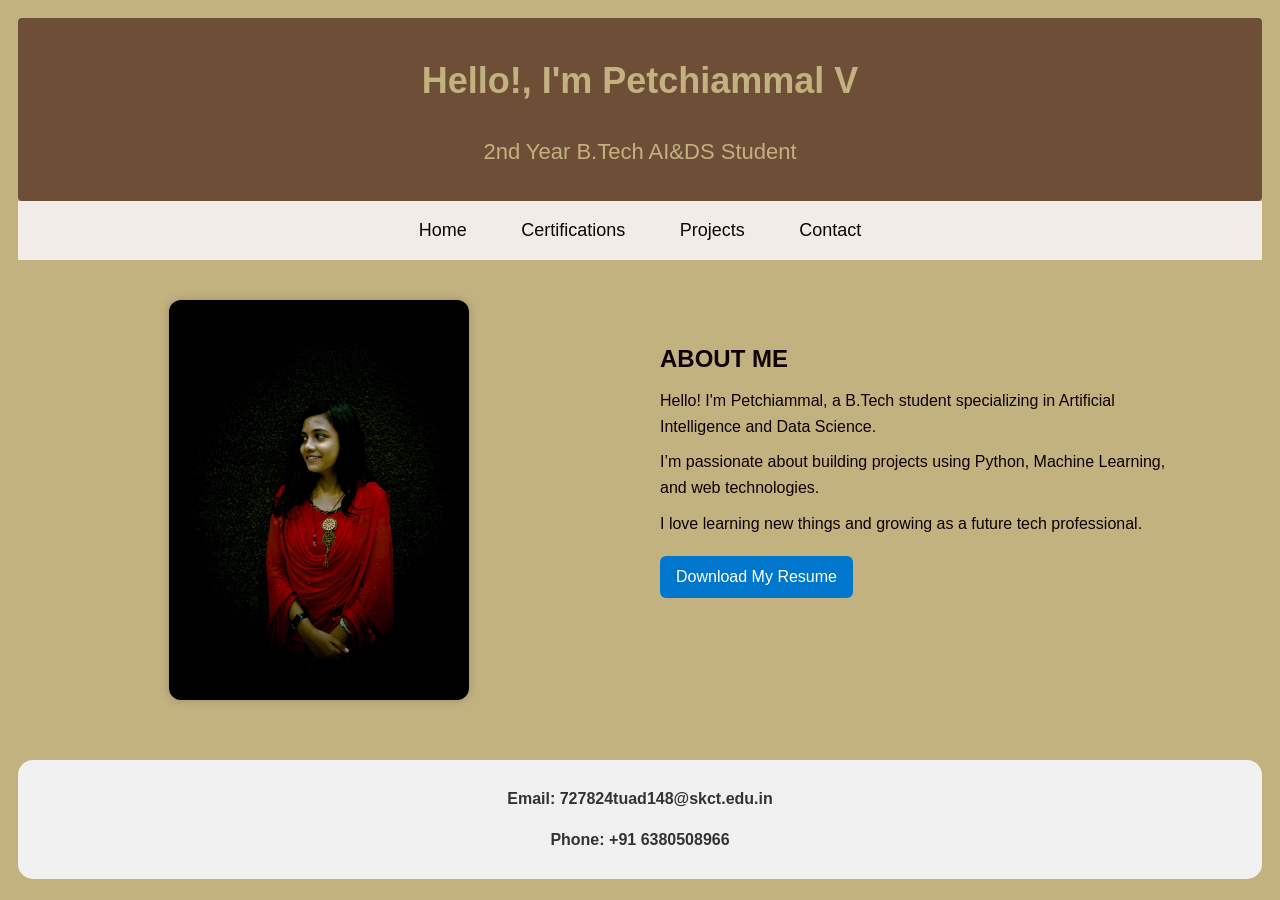
<file: index.html>
<!DOCTYPE html>
<html lang="en">
<head>
  <meta charset="UTF-8">
  <title>My Portfolio</title>
  <link rel="stylesheet" href="css/style.css">
</head>
<body>
  <header>
    <h1>Hello!, I'm Petchiammal V</h1>
    <p>
      2nd Year B.Tech AI&DS Student
    </p>
  </header>
  <nav>
    <a href="index.html">Home</a>
    <a href="certifications.html">Certifications</a>
    <a href="projects.html">Projects</a>
    <a href="contact.html">Contact</a>
  </nav>
  <div class ="split-container">
    <div class="left-side">
       <img src="img/my photo.jpg" alt="Profile Photo">
    </div>

    <div class="right-side">
      <h2>ABOUT ME</h2>
      
      <p>Hello! I'm Petchiammal, a B.Tech student specializing in Artificial Intelligence and Data Science.</p>
      <p>I’m passionate about building projects using Python, Machine Learning, and web technologies.</p>
      <p>I love learning new things and growing as a future tech professional.</p>

       <a href="resume/Resume.pdf" download class="resume-btn">Download My Resume</a>
    </div>
    
    
  </div>
</div> 

<div class="bottom-contact">
  <p>Email: 727824tuad148@skct.edu.in</p>
  <p>Phone: +91 6380508966</p>
</div>
</body>
</html>
</file>
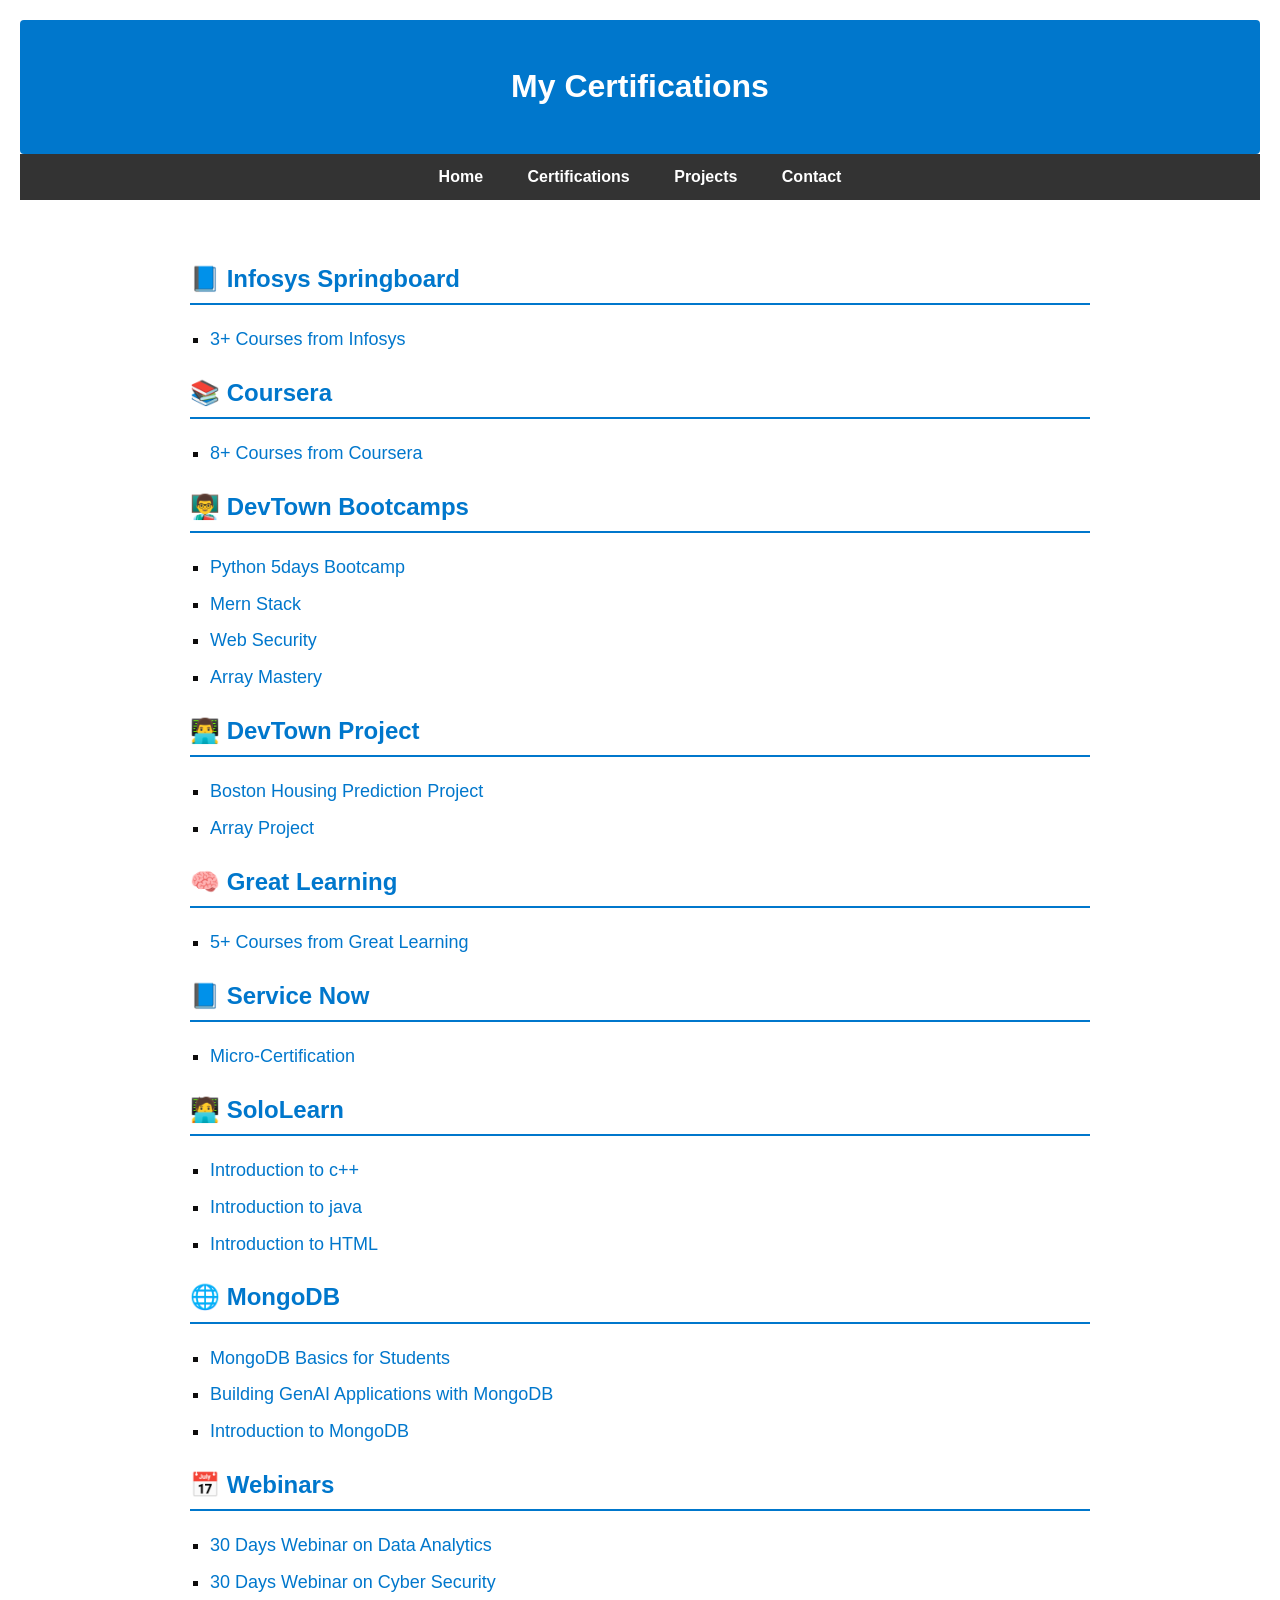
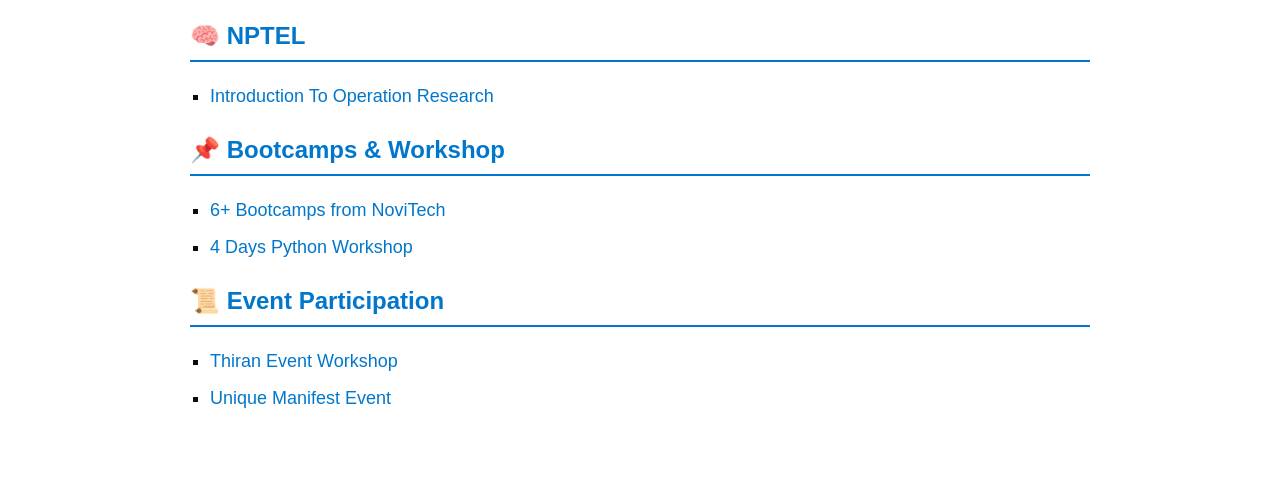
<file: certifications.html>
<!DOCTYPE html>
<html lang="en">
<head>
  <meta charset="UTF-8">
  <title>Certifications</title>
  <link rel="stylesheet" href="css/certifications.css">
</head>
<body>

  <header>
    <h1>My Certifications</h1>
  </header>

  <nav>
    <a href="index.html">Home</a>
    <a href="certifications.html">Certifications</a>
    <a href="projects.html">Projects</a>
    <a href="contact.html">Contact</a>
  </nav>

  <div class="cert-container">

   <div class="cert-group">
  <h2>📘 Infosys Springboard</h2>
  <ul>
    <li><a href="https://drive.google.com/file/d/12rs7nG-r7_3OfiXlHs0AT8blonAQSAyh/view?usp=drive_link">3+ Courses from Infosys</a>
  </ul>
</div>
<div class="cert-group">
  <h2>📚 Coursera</h2>
  <ul>
    <li><a href="https://drive.google.com/file/d/1LLe8vIgTS0gKNwJnVdszZhjG7MHAWiVM/view?usp=drive_link" target="_blank">8+ Courses from Coursera</a></li>
    
  </ul>
</div>

<div class="cert-group">
  <h2>👨‍🏫 DevTown Bootcamps</h2>
  <ul>
    <li><a href="https://drive.google.com/file/d/1QYXXgJtnNaCDwLBOvPbFVgF7ezEheucz/view?usp=drive_link" target="_blank">Python 5days Bootcamp</a></li>
    <li><a href="https://drive.google.com/file/d/1fCxI1RAzEZg6suC5xEa3BX4QdpFMMumD/view?usp=drive_link" target="_blank">Mern Stack</a></li>
    <li><a href="https://drive.google.com/file/d/1TG2gFyE_Y8nojAqsIcUnu6XOwoAvSOWi/view?usp=drive_link" target="_blank">Web Security</a></li>
    <li><a href="https://drive.google.com/file/d/1YWW6Q0B-Du7jQ314JL-wyIbVJ4D-Tfyi/view?usp=drive_link" target="_blank">Array Mastery</a></li>
    
  </ul>
</div>

<div class="cert-group">
  <h2>👨‍💻 DevTown Project</h2>
  <ul>
    <li><a href="https://drive.google.com/file/d/16ErxRL_phjWqbblV4AwmbIk4HZWiG6If/view?usp=drive_link" target="_blank">Boston Housing Prediction Project</a></li>
    <li><a href="https://drive.google.com/file/d/1M_ihfaY-uKWyTTY3sD-kldDjJwDPB8K1/view?usp=drive_link" target="_blank">Array Project</a></li> 
  </ul>
</div>

<div class="cert-group">
  <h2>🧠 Great Learning</h2>
  <ul>
    <li><a href="https://drive.google.com/file/d/1_MayeAGfe29JteOBAbGRhyPEoB49g_Xm/view?usp=drive_link" target="_blank">5+ Courses from Great Learning</a></li>
  </ul>
</div>

<div class="cert-group">
  <h2>📘 Service Now</h2>
  <ul>
    <li><a href="https://drive.google.com/file/d/1KGTvuMPSUwjptz1CvrwEwliJF2cXyxon/view?usp=drive_link" target="_blank">Micro-Certification</a></li>
  </ul>
</div>

<div class="cert-group">
  <h2>🧑‍💻 SoloLearn</h2>
  <ul>
    <li><a href="https://drive.google.com/file/d/1XwEtZuOwrJGVLJ32GPs7FxMRmDOTUWW7/view?usp=drive_link" target="_blank">Introduction to c++</a></li>
    <li><a href="https://drive.google.com/file/d/1d34OLcKwEgJlbaXXIu12mN55XBf8nGkU/view?usp=drive_link" target="_blank">Introduction to java</a></li>
    <li><a href="https://drive.google.com/file/d/1d1vglercoqEBlJhffsveo8xM-BS6BUI2/view?usp=drive_link" target="_blank">Introduction to HTML</a></li>
  </ul>
</div>

<div class="cert-group">
  <h2>🌐 MongoDB</h2>
  <ul>
    <li><a href="https://drive.google.com/file/d/1uTKTwwEqfHZHc-iRr2eJ3oCSoH7PaVyQ/view?usp=drive_link" target="_blank">MongoDB Basics for Students</a></li>
    <li><a href="https://drive.google.com/file/d/1vhYa4MElQt8-QXcglPHJ0DyExH3PRo1a/view?usp=drive_link" target="_blank">Building GenAI Applications with MongoDB</a></li>
    <li><a href="https://drive.google.com/file/d/1bCSX67qlf05RtL5RieIqFIKkHB44C0Is/view?usp=drive_link" target="_blank">Introduction to MongoDB</a></li>
  </ul>
</div>

<div class="cert-group">
  <h2>📅 Webinars </h2>
  <ul>
    <li><a href="https://drive.google.com/file/d/1dihQb0r7nGP6Z9UG8KEKZmg7z_whTG-e/view?usp=drive_link" target="_blank">30 Days Webinar on Data Analytics</a></li>
    <li><a href="https://drive.google.com/file/d/1h2MYb_8Hxd-sVoOBc1u-RprKsgCRGp_w/view?usp=drive_link" target="_blank">30 Days Webinar on Cyber Security</a></li>
    
  </ul>
</div>


<div class="cert-group">
  <h2>🧠 NPTEL</h2>
  <ul>
    <li><a href="https://drive.google.com/file/d/11VEwn8QtVZgEB6uaMU51vxfi-R0A6xY2/view?usp=drive_link" target="_blank">Introduction To Operation Research</a></li>
  </ul>
</div>

<div class="cert-group">
  <h2>📌 Bootcamps & Workshop</h2>
  <ul>
    <li><a href="https://drive.google.com/file/d/1w0xaFASTBgFq00fKU0ek0D8lU1014aCz/view?usp=drive_link" target="_blank">6+ Bootcamps from NoviTech</a></li>
    <li><a href="https://drive.google.com/file/d/174Z4OrGERA3qffdM8JGDZjbwSsGciO6s/view?usp=drive_link" target="_blank">4 Days Python Workshop</a></li>
  </ul>
</div>

<div class="cert-group">
  <h2>📜 Event Participation</h2>
  <ul>
    <li><a href="https://drive.google.com/file/d/1l2weTopM1NpJBz7Z3osx3DjYlb23eBJc/view?usp=drive_link">Thiran Event Workshop</a>
    <li><a href="https://drive.google.com/file/d/1UniqManifest123/view?usp=sharing" target="_blank">Unique Manifest Event</a></li>
    
  </ul>
</div>

 </div>

</body>
</html>
</file>
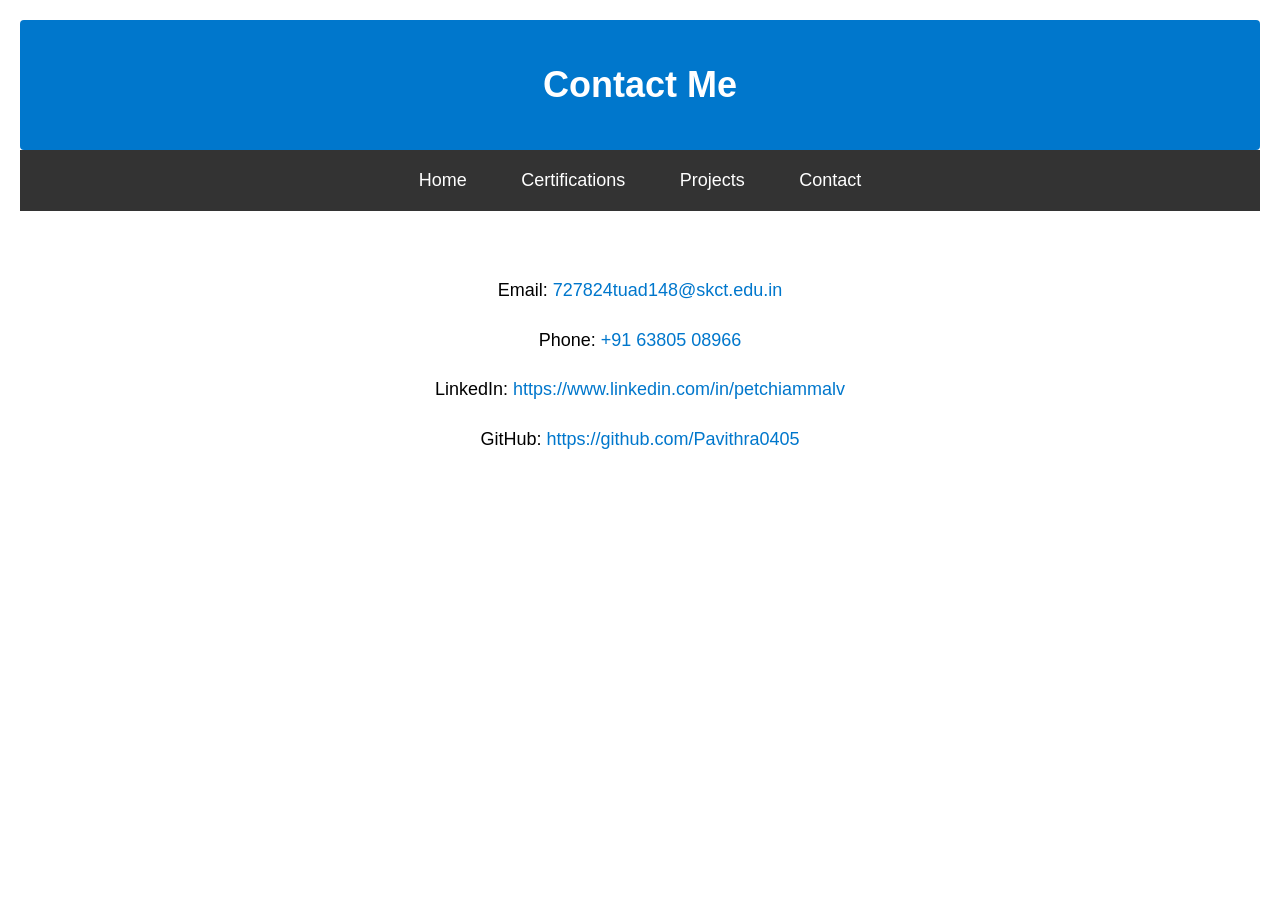
<file: contact.html>
<!DOCTYPE html>
<html lang="en">
<head>
  <meta charset="UTF-8">
  <title>Contact Me</title>
  <link rel="stylesheet" href="css/contact.css">
</head>
<body>
  <header>
    <h1>Contact Me</h1>
  </header>
  <nav>
    <a href="index.html">Home</a>
    <a href="certifications.html">Certifications</a>
    <a href="projects.html">Projects</a>
    <a href="contact.html">Contact</a>
  </nav>

  <div class ="contact">

    <p>Email: <a href="mailto:727824tuad148@skct.edu.in">727824tuad148@skct.edu.in</a></p>
    <p>Phone: <a href="tel:+916380508966">+91 63805 08966</a></p>
    <p>LinkedIn: <a href="https://www.linkedin.com/in/petchiammalv" target="_blank">https://www.linkedin.com/in/petchiammalv</a></p>
    <p>GitHub: <a href="https://github.com/Pavithra040605" target="_blank">https://github.com/Pavithra0405</a></p>
  </div>

</body>
</html>
</file>
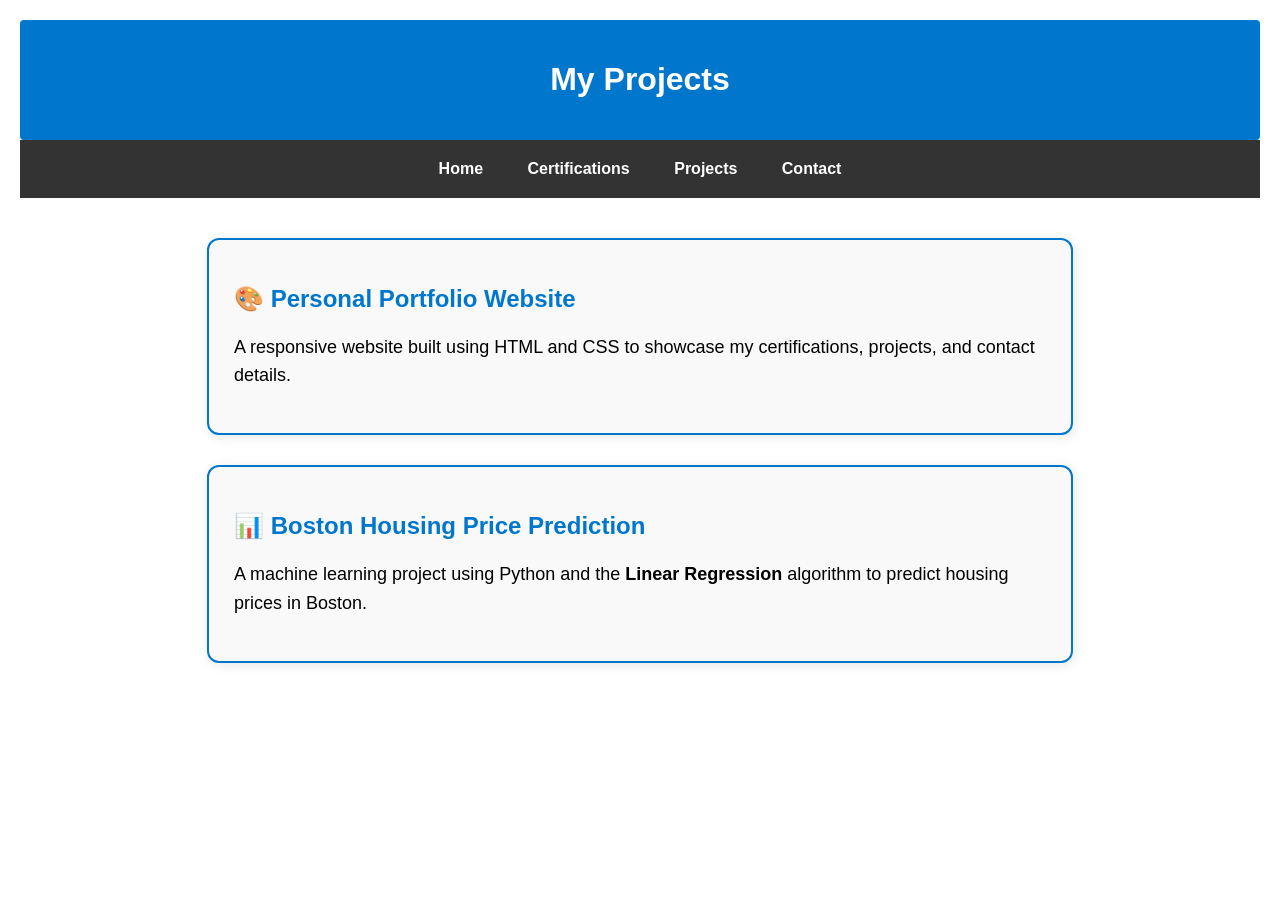
<file: projects.html>
<!DOCTYPE html>
<html lang="en">
<head>
  <meta charset="UTF-8">
  <title>Projects</title>
  <link rel="stylesheet" href="css/projects.css">
</head>
<body>

  <header>
    <h1>My Projects</h1>
  </header>

  <nav>
    <a href="index.html">Home</a>
    <a href="certifications.html">Certifications</a>
    <a href="projects.html">Projects</a>
    <a href="contact.html">Contact</a>
  </nav>

  <div class="project-container">
    <div class="project-card">
      <h2>🎨 Personal Portfolio Website</h2>
      <p>A responsive website built using HTML and CSS to showcase my certifications, projects, and contact details.</p>
    </div>

   <div class="project-card">
 <h2>📊 Boston Housing Price Prediction</h2>
  <p>
    A machine learning project using Python and the <strong>Linear Regression</strong> algorithm to predict housing prices in Boston. 
  </p>
  </div>
 </div>

</body>
</html>
</file>
<file: css/style.css>
body {
  font-family: Arial, sans-serif;
  background-color: #C2B280;
  color: #0e0101;
  line-height: 1.6;
  padding: 10px;
}

header {
  background-color: #6F4E37;
  color: #C2B280;
  padding: 10px;
  border-radius: 4px;
  text-align:center;
}

header h1{
    font-size: 36px;
}

header p{
    font-size: 22px;
}

h1, h2 {
  margin: 5 0 5px;
}
nav {
  background-color: #f1ece8;
  padding: 15px 0;
  text-align: center;
}

nav a {
  color: rgb(15, 4, 4);
  text-decoration: none;
  margin: 0 25px;
  font-size: 18px;
}

nav a:hover {
  color: #6F4E37;
}
.split-container {
  display: flex;
  align-items: flex-start;
  margin-bottom: 20px;
  padding: 40px;
  gap: 40px;
}

.left-side, .right-side {
  width: 50%;
  display: flex;
  justify-content: center;
  align-items: center;
}

.left-side img {
  width: 300px;
  
  height: auto;
  object-fit: cover;
  border-radius: 12px;
  box-shadow: 0 0 10px rgba(0, 0, 0, 0.2);
}
.right-side {
  width: 50%;
  display: flex;
  flex-direction: column;
  justify-content: center;
  align-items: flex-start; /* 🟢 Align content to the LEFT side */
  padding: 40px;
  gap: 10px; /* adds space between heading and paragraph */
}

.right-side h2 {
  margin: 0;
  font-size: 24px;
  text-transform: uppercase;
}

.right-side p {
  font-size: 16px;
  margin: 0;
  line-height: 1.6;
  text-align: left;
}
/* 🧾 Bottom Contact Info */
.bottom-contact {
  text-align: center;
  padding: 10px;
  background-color: #f1f1f1;
  font-size: 16px;
  font-weight: bold;
  color: #333;
  border-radius: 15px;
}
.resume-btn {
  background-color: #0077cc;
  color: white;
  padding: 8px 16px;
  border-radius: 6px;
  text-decoration: none;
  display: inline-block;
  margin-top: 10px;
}
.resume-btn:hover {
  background-color: #005fa3;
}
</file>
<file: css/certifications.css>
body {
  margin: 20px; 
  font-family: Arial, sans-serif;
  background-color: #fff;
  line-height: 1.6;
}

header {
  background-color: #0077cc;
  color: white;
  padding: 20px;
  text-align: center;
  border-radius: 4px;
}

nav {
  background-color: #333;
  text-align: center;
  padding: 10px 0;
}

nav a {
  color: white;
  text-decoration: none;
  margin: 0 20px;
  font-weight: bold;
}

nav a:hover {
  color: #0077cc;
}

.cert-container {
  padding: 40px;
  max-width: 900px;
  margin: auto;
}

.cert-group a{
  color: #0077cc;
  text-decoration: none;
}

.cert-group a:hover {
  text-decoration: underline;
}
.cert-group h2 {
  color: #0077cc;
  border-bottom: 2px solid #0077cc;
  padding-bottom: 5px;
}

.cert-group ul {
  list-style-type: square;
  padding-left: 20px;
  color: rgb(13, 12, 12);
}

.cert-group li {
  font-size: 18px;
  margin-top: 8px;
}
</file>
<file: css/contact.css>
header {
  background-color: #0077cc;
  color: white;
  padding: 20px;
  border-radius: 4px;
  text-align:center;
  
}

header h1{
    font-size: 36px;
    
}

 body {
  
  margin:20px ;
  font-family: Arial, sans-serif;
}

nav {
  background-color: #333;
  padding: 20px;
  text-align: center;
}

nav a {
  color: white;
  text-decoration: none;
  margin: 0 25px;
  font-size: 18px;
}

nav a:hover {
  color: #0077cc;
}

/* 📬 Contact Section */
.contact{
  margin-top: 60px;
  text-align: center;
  font-size:20px;
  margin-bottom: 50px;
  line-height: 2.2;
}



.contact p {
  font-size: 18px;
  margin: 10px 0;
}

.contact a {
  color: #0077cc;
  text-decoration: none;
}

.contact a:hover {
  text-decoration: underline;
}
</file>
<file: css/projects.css>
body {
  margin: 20px;
  font-family: Arial, sans-serif;
  background-color: #fff;
}

header {
  background-color: #0077cc;
  color: white;
  padding: 20px;
  text-align: center;
  border-radius: 4px;
}

nav {
  background-color: #333;
  text-align: center;
  padding: 20px 0;
}

nav a {
  color: white;
  text-decoration: none;
  margin: 0 20px;
  font-weight: bold;
}

nav a:hover {
  color: #0077cc;
}

.project-container {
  padding: 40px;
  display: flex;
  flex-direction: column;
  gap: 30px;
  align-items: center;
}

.project-card {
  width: 70%;
  border: 2px solid #0077cc;
  border-radius: 12px;
  padding: 25px;
  background-color: #f9f9f9;
  box-shadow: 2px 2px 12px rgba(0, 0, 0, 0.1);
}

.project-card h2 {
  color: #0077cc;
}

.project-card p {
  font-size: 18px;
  line-height: 1.6;
}
</file>
